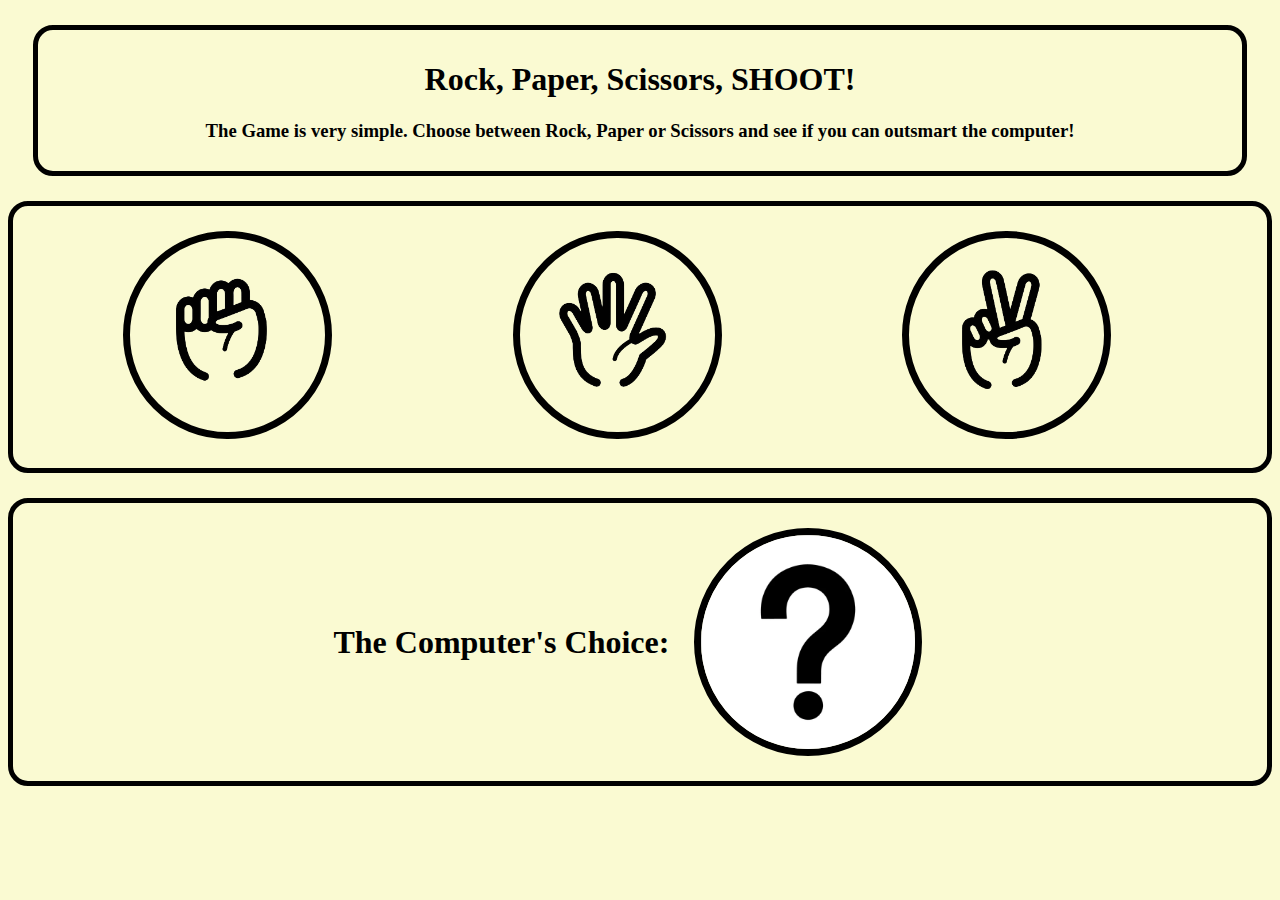
<file: index.html>
<!DOCTYPE html>
<!--
  Name: Allen Orozco Lopez
  Date: 10.01.2025
  CSC 372-01

  This is the HTML page for the Rock, Paper, Scissors game for Assignment 5: Callbacks. This game
    allows the user to play against the computer, which randomly chooses between rock, paper, or 
    scissors.
-->

<html lang="en">

<head>
    <meta charset="UTF-8">
    <meta name="viewport" content="width=device-width, initial-scale=1.0">
    <link href="style.css" rel="stylesheet">
    <script src="script.js" defer></script>
    <title>Rock, Paper, Scissors: The Game</title>
</head>

<body>

    <header>
        <h1 class="title">Rock, Paper, Scissors, SHOOT!</h1>
        <h3 class="title">The Game is very simple. Choose between Rock, Paper
            or Scissors and see if you can outsmart the computer!
        </h3>
    </header>

    <main class="">

        <!-- The Player Throw Section-->
        <section class="Player-throw" id="player-throw">
            <article class="Rock">
                <img src="/images/Rock.jpeg" class="image" alt="rockImage">
            </article>
            <article class="Paper">
                <img src="/images/Paper.jpeg" class="image" alt="paperImage">
            </article>
            <article class="Scissors">
                <img src="/images/Scissors.jpeg" class="image" alt="scissorsImage">
            </article>
        </section>

        <!-- The Computer Throw Section -->
        <section class="Computer-throw">
            <h1>The Computer's Choice:</h1>
            <img src="/images/Question-mark.jpeg" class="image-qMark">
        </section>

        <!-- The outcome section -->
        <section class="Outcome">

        </section>

    </main>
</body>

</html>
</file>
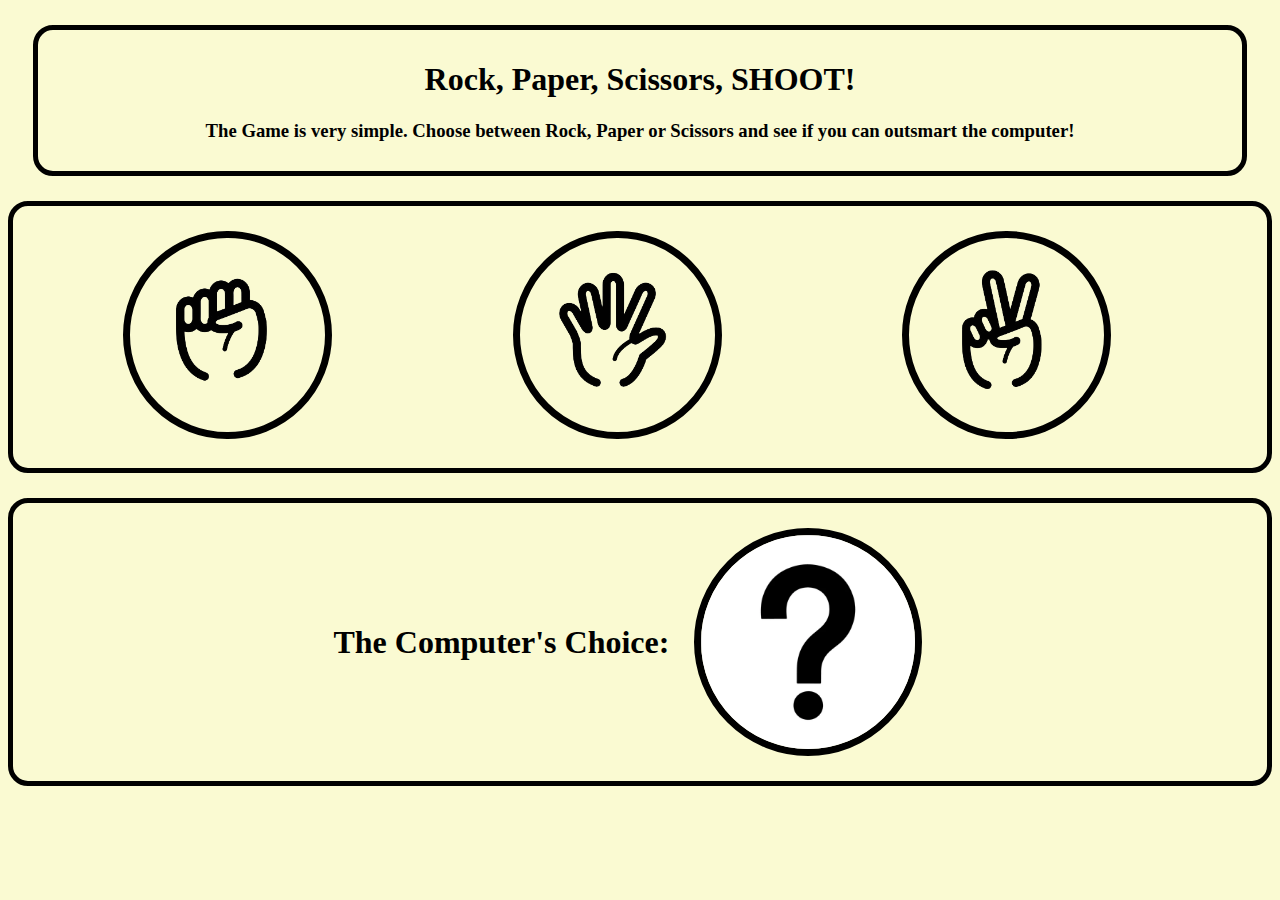
<file: Rock-Paper-Scissors.html>
<!DOCTYPE html>
<html lang="en">

<head>
    <meta charset="UTF-8">
    <meta name="viewport" content="width=device-width, initial-scale=1.0">
    <link href="Rock-Paper-Scissors.css" rel="stylesheet">
    <script src="Rock-Paper-Scissors.js" defer></script>
    <title>Rock, Paper, Scissors: The Game</title>
</head>

<body>

    <header>
        <h1 class="title">Rock, Paper, Scissors, SHOOT!</h1>
        <h3 class="title">The Game is very simple. Choose between Rock, Paper
            or Scissors and see if you can outsmart the computer!
        </h3>
    </header>

    <main class="">

        <!-- The Player Throw Section-->
        <section class="Player-throw" id="player-throw">
            <article class="Rock">
                <img src="/images/Rock.jpeg" class="image" alt="rockImage">
            </article>
            <article class="Paper">
                <img src="/images/Paper.jpeg" class="image" alt="paperImage">
            </article>
            <article class="Scissors">
                <img src="/images/Scissors.jpeg" class="image" alt="scissorsImage">
            </article>
        </section>

        <!-- The Computer Throw Section -->
        <section class="Computer-throw">
            <h1>The Computer's Choice:</h1>
            <img src="/images/Question-mark.jpeg" class="image-qMark">
        </section>

        <!-- The outcome section -->
        <section class="Outcome">

        </section>

    </main>
</body>

</html>
</file>
<file: style.css>
html{
font-family: Georgia, 'Times New Roman', Times, serif;
background-color: lightgoldenrodyellow;
}

header{
    border: 5px solid black;
    border-radius: 20px;
    margin: 25px;
    padding: 10px;
}

.title{
    display: flex;
    align-items: center;
    justify-content: center;
}

.image{
    display:inline-flex;
    align-items: center;
    justify-content: center;
    max-width:50%;
    border:7.5px solid black;
    border-radius: 500px;
    margin:25px;

}

.image-qMark{
    display:inline-flex;
    align-items: center;
    justify-content: center;
    max-width:17%;
    border:7.75px solid black;
    border-radius: 500px;
    margin:25px;
}


.Player-throw{
    display: flex;
    align-items: center;
    justify-content: center;
    border:5px solid black;
    border-radius: 20px;
    padding-left:85px;
    
}

.Computer-throw{
    display:flex;
    align-items: center;
    justify-content: center;
    border:5px solid black;
    border-radius: 20px;
    margin-top:25px;
}
</file>
<file: Rock-Paper-Scissors.css>
html{
font-family: Georgia, 'Times New Roman', Times, serif;
background-color: lightgoldenrodyellow;
}

header{
    border: 5px solid black;
    border-radius: 20px;
    margin: 25px;
    padding: 10px;
}

.title{
    display: flex;
    align-items: center;
    justify-content: center;
}

.image{
    display:inline-flex;
    align-items: center;
    justify-content: center;
    max-width:50%;
    border:7.5px solid black;
    border-radius: 500px;
    margin:25px;

}

.image-qMark{
    display:inline-flex;
    align-items: center;
    justify-content: center;
    max-width:17%;
    border:7.75px solid black;
    border-radius: 500px;
    margin:25px;
}


.Player-throw{
    display: flex;
    align-items: center;
    justify-content: center;
    border:5px solid black;
    border-radius: 20px;
    padding-left:85px;
    
}

.Computer-throw{
    display:flex;
    align-items: center;
    justify-content: center;
    border:5px solid black;
    border-radius: 20px;
    margin-top:25px;
}
</file>
